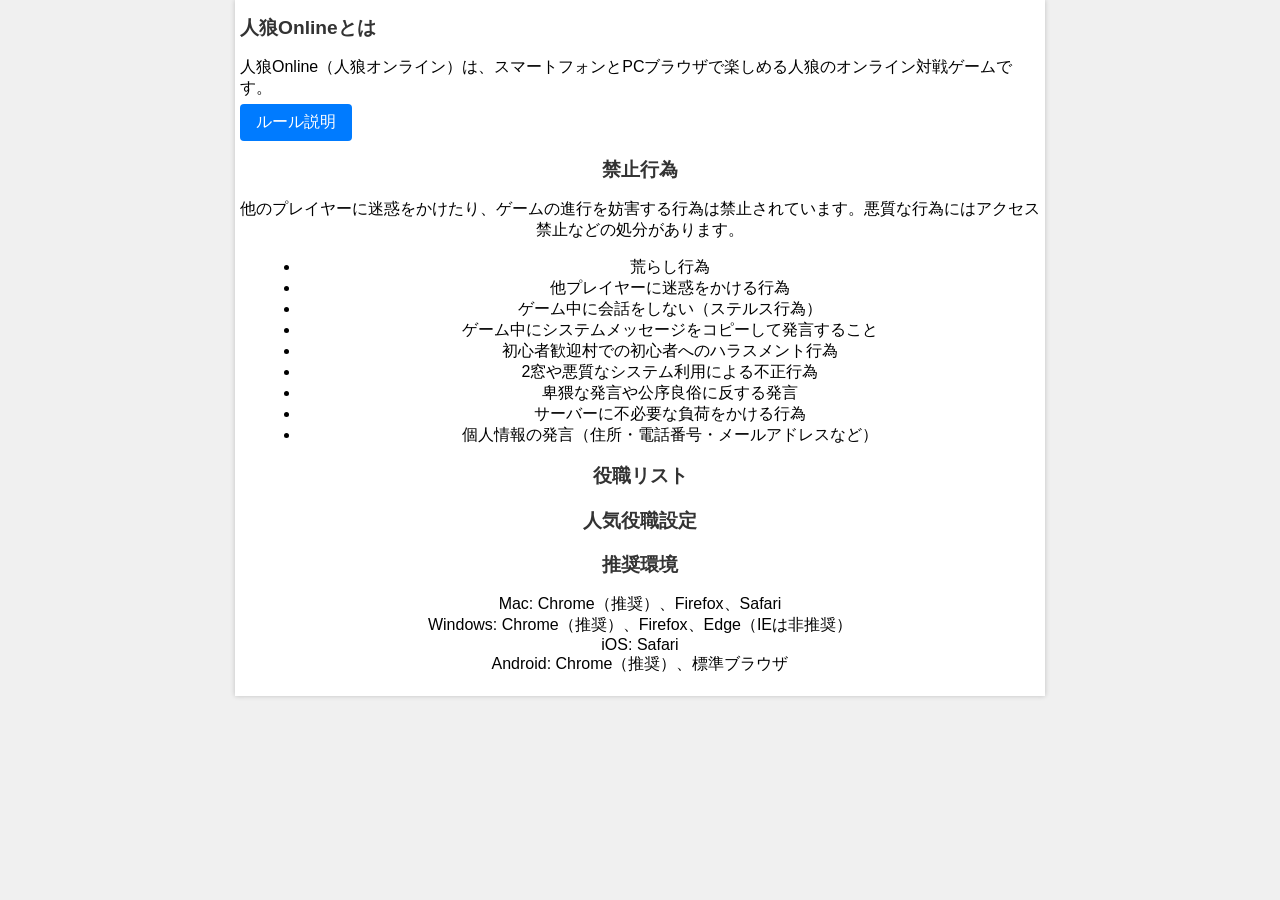
<file: about1.html>
<!DOCTYPE html>
<html lang="ja">
<head>
    <meta charset="UTF-8">
    <meta name="viewport" content="width=device-width, initial-scale=1.0">
    <title>人狼Onlineについて</title>
    <link rel="stylesheet" href="about.css">
</head>
<body>
    <div class="tab-pane" id="about" style="padding: 5px; text-align: center;">
        <!-- 人狼Onlineの紹介 -->
        <div style="text-align: left;">
            <div class="title">人狼Onlineとは</div>
            <p>
                人狼Online（人狼オンライン）は、スマートフォンとPCブラウザで楽しめる人狼のオンライン対戦ゲームです。
                <br />
                <a class="btn btn-primary" href="/s/rule.php" style="margin-top: 5px;">ルール説明</a>
            </p>
        </div>

        <!-- 禁止行為 -->
        <div class="title">禁止行為</div>
        <p>
            他のプレイヤーに迷惑をかけたり、ゲームの進行を妨害する行為は禁止されています。悪質な行為にはアクセス禁止などの処分があります。
            <br />
            <ul>
                <li>荒らし行為</li>
                <li>他プレイヤーに迷惑をかける行為</li>
                <li>ゲーム中に会話をしない（ステルス行為）</li>
                <li>ゲーム中にシステムメッセージをコピーして発言すること</li>
                <li>初心者歓迎村での初心者へのハラスメント行為</li>
                <li>2窓や悪質なシステム利用による不正行為</li>
                <li>卑猥な発言や公序良俗に反する発言</li>
                <li>サーバーに不必要な負荷をかける行為</li>
                <li>個人情報の発言（住所・電話番号・メールアドレスなど）</li>
            </ul>
        </p>

        <!-- 役職リスト -->
        <div class="title" style="line-height: 150%;">役職リスト</div>
        <p>
            <!-- 役職の説明 -->
            <!-- 以下、各役職の説明が続きます -->
        </p>

        <!-- 人気役職設定 -->
        <div class="title" style="line-height: 150%;">人気役職設定</div>
        <p>
            <!-- 人気役職の設定が続きます -->
        </p>

        <!-- 推奨環境 -->
        <div class="title">推奨環境</div>
        <p>
            Mac: Chrome（推奨）、Firefox、Safari<br />
            Windows: Chrome（推奨）、Firefox、Edge（IEは非推奨）<br />
            iOS: Safari<br />
            Android: Chrome（推奨）、標準ブラウザ<br />
        </p>
    </div>
</body>
</html>
</file>
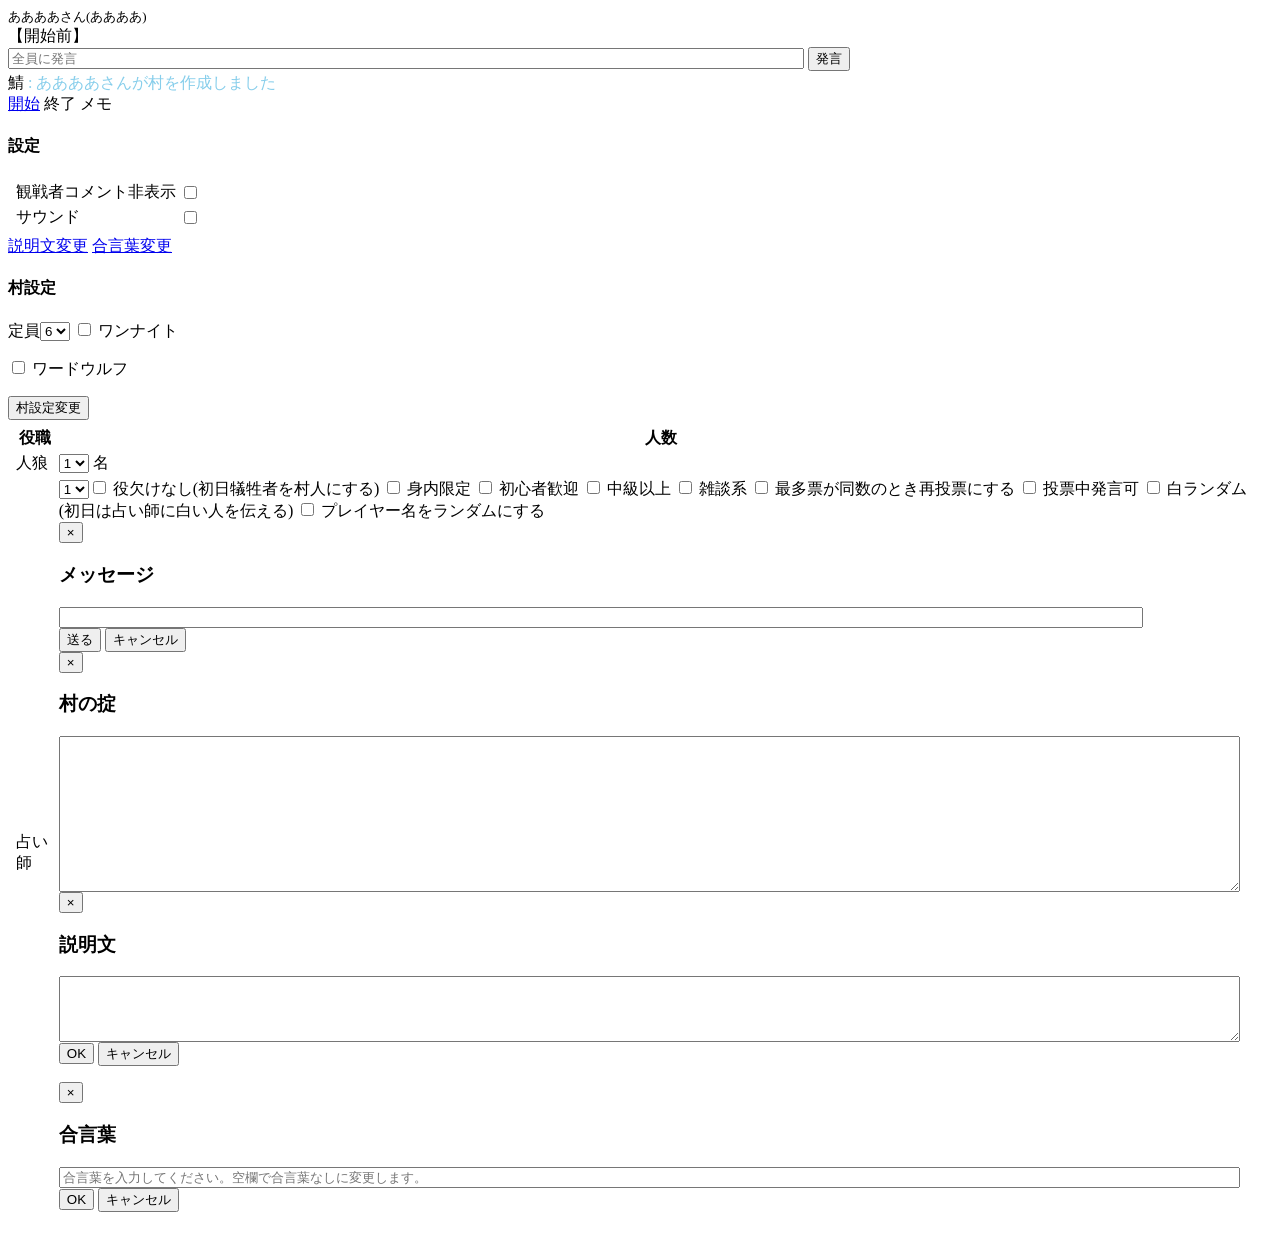
<file: ingame.html>
<body>

<div class="container-fluid">
<div class="row-fluid">
  <div class="span6">

   
    <div class="normalScene">
            <div style="font-size:small">
                ああああさん(ああああ)
            </div>







<style>
.nightScene {
background-image:url('/img/jinro_night.png');
border:1px solid white;
padding:2px;
margin:1px;
border-radius:10px;
}
.voteScene {
background-image:url('/img/jinro_vote.png');
border:1px solid white;
padding:2px;
margin:1px;
border-radius:10px;
}
.morningScene {
background-image:url('/img/jinro_morning.png');
border:1px solid white;
padding:2px;
margin:1px;
border-radius:10px;
}
.nightAction {
background-color:rgba(0,0,0,0.5);
border:1px solid red;
color:white;
padding:10px;
}
.voteAction {
background-color:rgba(0,0,0,0.5);
border:1px solid orange;
color:white;
padding:10px;
}
</style>


            【開始前】</div>

            <form method="post" id="messageForm" action="/m/player.php" style="margin-bottom:2px">
<input type="hidden" name="token" value="e14601d67be8f7748771b6bae1673f9e0a706a13b5f5ebdaff601cf58e38a389" />
                <input type="hidden" name="mode" value="message" />
                <input type="hidden" name="to_user" value=
                                    "ALL"
                                />

    <div class="input-append" style="width:90%;margin:0px;">
                <input class="span2" type="text" id="message_input" name="message" style="width:70%" autocomplete="off" value="" placeholder=
                                    "全員に発言"
                                />
                <a href="/m/player.php?inputMultiline=1" title="複数行にする" class="btn"><i class="icon-align-justify"></i></a>
                <input class="btn" type="submit" value="発言">
    </div>
    </form>


    <div id="message" class="message">
                <div id="message_text">
                <div style="background-color:"><span class="from-system">鯖</span><span class="text-system" style="color:skyblue"> : ああああさんが村を作成しました</span></div>                </div>
    </div>


</div>
<div class="span6">



<div>
<!-- GM -->
            <a class="btn" href="/m/player.php?mode=start">開始</a>
        <a class="btn" onclick="location.href='/m/player.php'" title="更新"><i class="icon-refresh"></i></a>
  <!-- GM -->
    <a class="btn" role="button" data-toggle="modal" onclick="confirmDialog('ゲームを終了しますか?','確認','/m/player.php?mode=end')" title="終了">終了</a>
  <a class="btn" onclick="$('#memo').toggle();">メモ</a>
<div id="memo" style="margin-top:5px;display:none">
  <textarea id="memo_input" rows="8" style="width:90%"></textarea>
</div>



</div>



<div id="all_players">
</div>

<div>
<h4 class="title">設定</h4>
<table class="table table-striped table-bordered tbl" style="margin:5px">
<tbody>
    <tr>
        <td>
        観戦者コメント非表示
        </td>
        <td>
        <div id="ignoreAudience-toggle-button">
            <input type="checkbox">
        </div>
        </td>
    </tr>
    <tr>
        <td>
        サウンド
        </td>
        <td>
        <div id="sound-toggle-button">
            <input type="checkbox">
        </div>
        </td>
    </tr>
</tbody>
</table>

<a href="#roomCommentModal" role="button" class="btn" data-toggle="modal">説明文変更</a>
<a href="#roomPassModal" role="button" class="btn" data-toggle="modal">合言葉変更</a><br />

</div>

<div>
    <h4 class="title">村設定</h4>
    <form id="changeTeiinForm" action="/m/player.php" method="post">
    <input type="hidden" name="mode" value="changeTeiin">
    定員<select name="teiin" onchange="this.form.submit()">
                <option value="2" >2</option>
                <option value="3" >3</option>
                <option value="4" >4</option>
                <option value="5" >5</option>
                <option value="6" selected>6</option>

     <form action="/m/player.php" method="post">
     <input type="hidden" name="mode" value="setOnenight">
     <label class="checkbox">
     <input type="checkbox" name="is_onenight" onclick="this.form.submit()"  />
     ワンナイト
     </label>
     </form>

     <form action="/m/player.php" method="post">
     <input type="hidden" name="mode" value="setWord">
     <label class="checkbox">
     <input type="checkbox" name="is_word" onclick="this.form.submit()"  />
     ワードウルフ
     </label>
     </form>


    <form action="/m/player.php" method="post">
    <input type="submit" class="btn btn-primary" value="村設定変更" /> 
    <input type="hidden" name="mode" value="updateJobset">


    <table class="table table-striped table-bordered tbl" style="margin:5px">
                        <tbody>
                            <tr>
                                <th>
                                    役職
                                </th>
                                <th>
                                    人数
                                </th>
                            </tr>
                                <tr>
                                <td>
                                    人狼
                                </td>
                                <td>
                                    <select name="job_1" style="width:auto">
                                        <option value="1" selected="selected">1</option>
<option value="2">2</option>
<option value="3">3</option>
<option value="4">4</option>
<option value="5">5</option>

                                    </select>
                                    名
                                </td>
                            </tr>
                                    <tr>
                                <td>
                                    占い師
                                </td>
                                <td>
                                    <select name="job_4" style="width:auto">
                                        <option value="0">0</option>
<option value="1" selected="selected">1</option>
<option value="2">2</option>
<option value="3">3</option>
<option value="4">4</option>

<label class="checkbox">
    <input type="checkbox" name="yakukakenashi" >
    役欠けなし(初日犠牲者を村人にする)
    </label>

    <label class="checkbox">
    <input type="checkbox" name="friend" >
    身内限定
    </label>
    <label class="checkbox">
    <input type="checkbox" name="beginner" >
    初心者歓迎
    </label>
    <label class="checkbox">
    <input type="checkbox" name="no_beginner" >
    中級以上
    </label>
 
    <label class="checkbox">
    <input type="checkbox" name="no_zinro" >
    雑談系
    </label>

    <label class="checkbox">
    <input type="checkbox" name="revote" >
    最多票が同数のとき再投票にする
    </label>

    <label class="checkbox">
    <input type="checkbox" name="votechat" >
    投票中発言可
    </label>

    <label class="checkbox">
    <input type="checkbox" name="whiterandom" >
    白ランダム(初日は占い師に白い人を伝える)
    </label>

    <label class="checkbox">
    <input type="checkbox" name="shufflename" >
    プレイヤー名をランダムにする
    </label>
 
 
<div id="myModal" class="modal hide fade" tabindex="-1" role="dialog"
        aria-labelledby="myModalLabel" aria-hidden="true">
            <div class="modal-header">
                <button type="button" class="close" data-dismiss="modal" aria-hidden="true">
                    ×
                </button>
                <h3 id="myModalLabel">
                    メッセージ
                </h3>
            </div>
            <form method="post" action="/m/player.php">
                <input type="hidden" name="mode" value="message" />
                <input type="hidden" id="to_user" name="to_user" value="" />
                <div class="modal-body">
                    <input type="text" name="message" style="width:90%" />
                </div>
                <div class="modal-footer">
                    <input class="btn btn-primary" type="submit" value="送る"/>
                    <button class="btn" data-dismiss="modal" aria-hidden="true">
                        キャンセル
                    </button>
                    <!--<a class="btn btn-primary" onclick="alert(getElementById(&quot;message_to&quot;).value)">
                        送る
                    </a>-->
                </div>
            </form>
        </div>


        <div id="roomRuleModal" class="modal hide fade" tabindex="-1" role="dialog"
        aria-labelledby="roomRuleModalLabel" aria-hidden="true">
            <div class="modal-header">
                <button type="button" class="close" data-dismiss="modal" aria-hidden="true">
                    ×
                </button>
                <h3 id="roomRuleModalLabel">
                    村の掟
                </h3>
            </div>
                <div class="modal-body">
                    <textarea readonly rows="10" name="rule" style="width:98%"></textarea>
                </div>
        </div>


        <div id="roomCommentModal" class="modal hide fade" tabindex="-1" role="dialog"
        aria-labelledby="roomCommentModalLabel" aria-hidden="true">
            <div class="modal-header">
                <button type="button" class="close" data-dismiss="modal" aria-hidden="true">
                    ×
                </button>
                <h3 id="roomCommentModalLabel">
                    説明文
                </h3>
            </div>
            <form method="post" action="/m/player.php">
                <input type="hidden" name="mode" value="update_room_comment" />
                <div class="modal-body">
                    <textarea rows="4" name="comment" style="width:98%"></textarea>
                </div>
                <div class="modal-footer">
                    <input class="btn btn-primary" type="submit" value="OK"/>
                    <button class="btn" data-dismiss="modal" aria-hidden="true">
                        キャンセル
                    </button>
                </div>
            </form>
        </div>

        <div id="roomPassModal" class="modal hide fade" tabindex="-1" role="dialog"
        aria-labelledby="roomPassModalLabel" aria-hidden="true">
            <div class="modal-header">
                <button type="button" class="close" data-dismiss="modal" aria-hidden="true">
                    ×
                </button>
                <h3 id="roomPassModalLabel">
                    合言葉
                </h3>
            </div>
            <form method="post" action="/m/player.php">
                <input type="hidden" name="mode" value="updatePass" />
                <div class="modal-body">
                    <input name="pass" placeholder="合言葉を入力してください。空欄で合言葉なしに変更します。" style="width:98%">
                </div>
                <div class="modal-footer">
                    <input class="btn btn-primary" type="submit" value="OK"/>
                    <button class="btn" data-dismiss="modal" aria-hidden="true">
                        キャンセル
                    </button>
                </div>
            </form>
        </div>
</file>
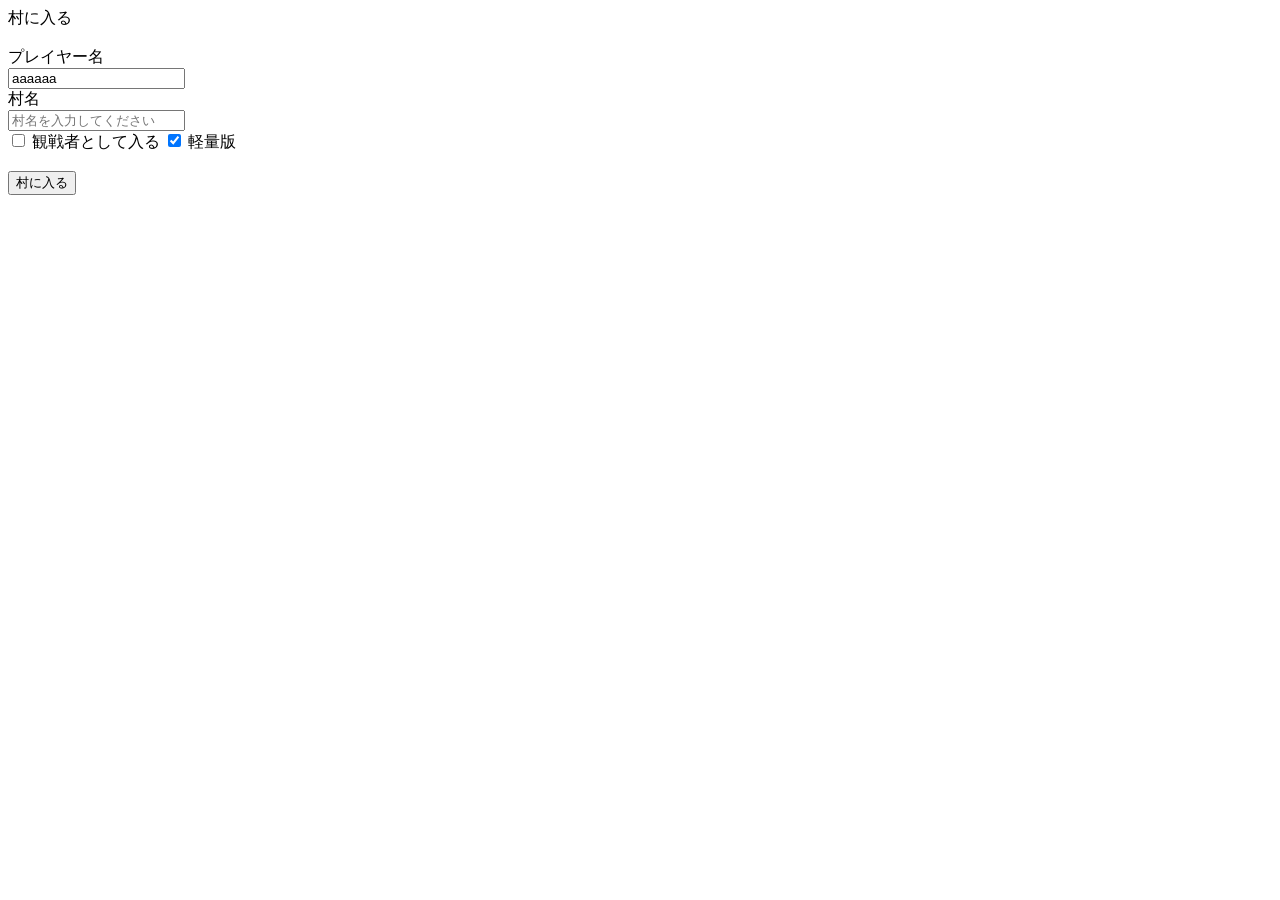
<file: inroom.html>
<!DOCTYPE html>
<html lang="ja">
  
<head>
  <meta http-equiv="Content-Type" content="text/html;charset=utf-8">
  <title>人狼Online</title>
<body>


<div class="container">
<div class="title big">
<a href="/" class="btn">
<i class="icon-home"></i>
</a>
<a class="btn" onclick="history.back()">
<i class="icon-arrow-left"></i>
</a>
村に入る
</div>
	<br>
       <form method="post" action="/m/room_in.php">
          <input type="hidden" name="token" value="09e88e7c4e05c0b5bf11b9b72a86334f77ad20f66ffd4b490f0e2d13c86c36b5" />
          <input type="hidden" name="mode" value="submit" />
          <div class="control-group">
              <label class="control-label">
                   プレイヤー名
              </label>
                <div class="controls">
                    <input type="text" name="player_name" value="aaaaaa" placeholder="プレイヤー名を入力してください">
                </div>
                	<label class="control-label">
                    		村名
                	</label>
                		<div class="controls">
                    			<input type="text" name="room_name" value="" placeholder="村名を入力してください">
                		</div>
            
                 
                <label class="checkbox">
                    <input type="checkbox" name="rom" value="1"> 観戦者として入る
                </label>
                <label class="checkbox">
                    <input type="checkbox" name="speed" value="1" checked> 軽量版
                </label>
                <input type="hidden" name="trip_open" value="1">
                <div class="g-recaptcha" data-sitekey="6Lf2bocaAAAAAAbH1nEMNpQlFj-3jccqomspwNBv"></div>
                
                <br />

                	<input class="btn btn-primary" type="submit" value="村に入る" />
            	</div>
        </form>
<div class="footer" style="text-align:center;margin-top:30px;">
</div>
</body>
</html>
</file>
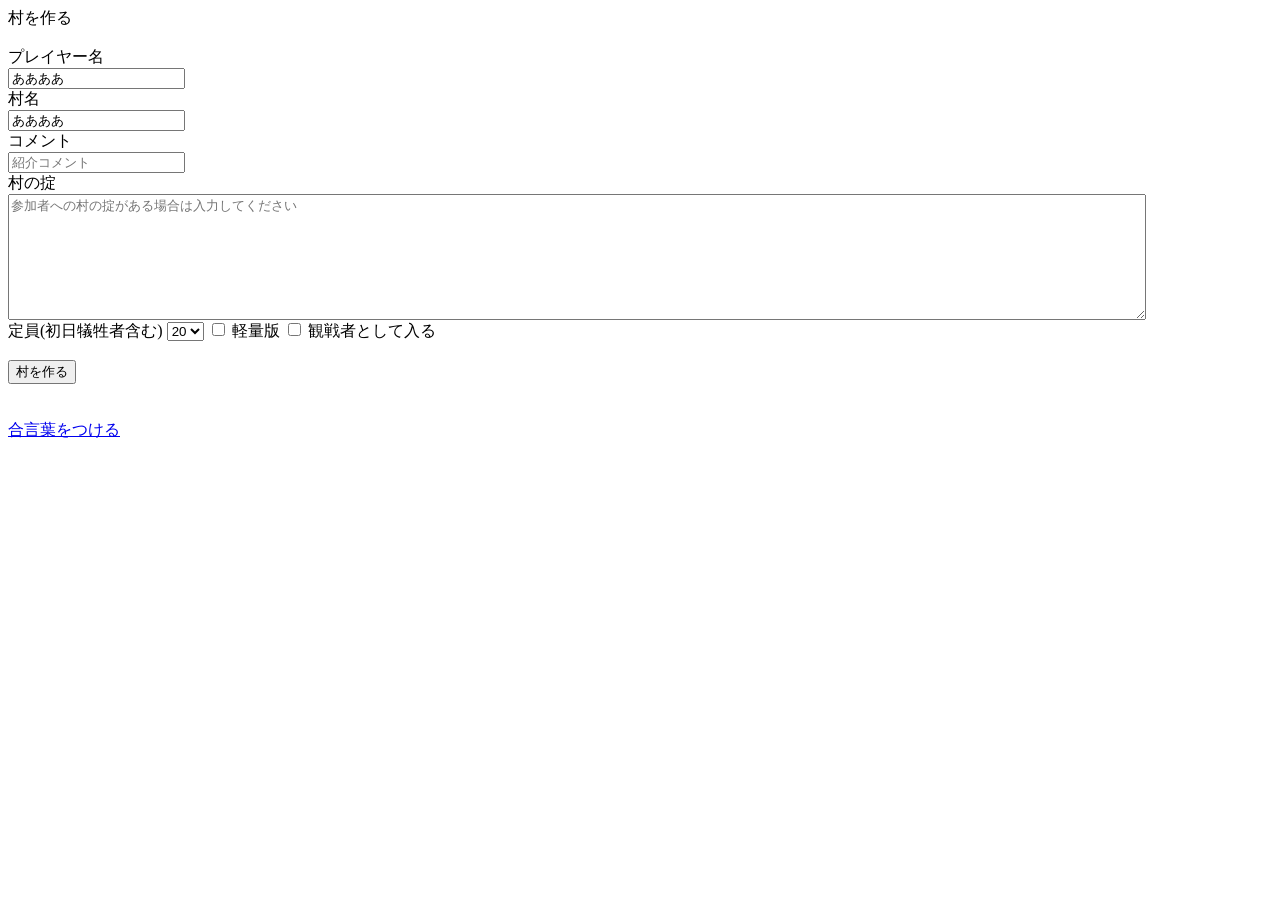
<file: makeroom.html>
<body>


<div class="container">
<div class="title big">
<a href="/" class="btn">
<i class="icon-home"></i>
</a>
<a class="btn" onclick="history.back()">
<i class="icon-arrow-left"></i>
</a>
村を作る
</div>

            <br>
            
            <form action="#" method="post">
            <input type="hidden" name="mode" value="submit" />
            <input type="hidden" name="token" value="e14601d67be8f7748771b6bae1673f9e0a706a13b5f5ebdaff601cf58e38a389" />
            <div class="control-group">
                    <label class="control-label">
                        プレイヤー名
                    </label>
                    <div class="controls">
                        <input type="text" name="player_name" value="ああああ" placeholder="プレイヤー名を入力してください">
                    </div>
                    <label class="control-label">
                        村名
                    </label>
                    <div class="controls">
                        <input type="text" name="room_name" value="ああああ" placeholder="村名を入力してください">
                    </div>
                    <label class="control-label">コメント</label>
                    <div class="controls">
                    <input type="text" name="comment" value="" placeholder="紹介コメント">
                    </div>

                    <label class="control-label">村の掟</label>
                    <div class="controls">
                    <textarea name="rule" rows="8" placeholder="参加者への村の掟がある場合は入力してください" style="width:90%"></textarea>
                    </div>

                    
                    <input type="hidden" name="no_gm" value="1" />
                    
                    
                    <input type="hidden" name="private" value="0" />

                    <label>定員(初日犠牲者含む)
                    <select name="teiin">
                    <option value="4">4</option>
<option value="5">5</option>
<option value="6">6</option>
<option value="7">7</option>
<option value="8">8</option>
<option value="9">9</option>
<option value="10">10</option>
<option value="11">11</option>
<option value="12">12</option>
<option value="13">13</option>
<option value="14">14</option>
<option value="15">15</option>
<option value="16">16</option>
<option value="17">17</option>
<option value="18">18</option>
<option value="19">19</option>
<option value="20" selected="selected">20</option>
<option value="21">21</option>
<option value="22">22</option>
<option value="23">23</option>
<option value="24">24</option>
<option value="25">25</option>
<option value="26">26</option>
<option value="27">27</option>
<option value="28">28</option>
<option value="29">29</option>
<option value="30">30</option>
<option value="31">31</option>
<option value="32">32</option>
<option value="33">33</option>
<option value="34">34</option>
<option value="35">35</option>
<option value="36">36</option>
<option value="37">37</option>
<option value="38">38</option>
<option value="39">39</option>
<option value="40">40</option>
<option value="41">41</option>
<option value="42">42</option>
<option value="43">43</option>
<option value="44">44</option>
<option value="45">45</option>
<option value="46">46</option>
<option value="47">47</option>
<option value="48">48</option>
<option value="49">49</option>
<option value="50">50</option>

                    </select>
                    </label>
                    <input type="hidden" name="trip_open" value="1">      
                    
 
                    
                    <label class="checkbox">
                        <input type="checkbox" name="speed" value="1"> 軽量版
                    </label>
                    <label class="checkbox">
                        <input type="checkbox" name="rom" value="1"> 観戦者として入る
                    </label>

                    <div class="g-recaptcha" data-sitekey="6Lf2bocaAAAAAAbH1nEMNpQlFj-3jccqomspwNBv"></div>

                    <br />
                    <input class="btn btn-primary" type="submit" value="村を作る" /><br />
                                            <br /><br /><a class="btn" href="/m/room_create.php?pass_mode=1">合言葉をつける</a><br />
                                    </div>
            </form>
<div class="footer" style="text-align:center;margin-top:30px;">
</div>
</body>
</file>
<file: about.css>
/* ページ全体のフォントと背景設定 */
body {
    font-family: Arial, sans-serif;
    background-color: #f0f0f0;
    margin: 0;
    padding: 0;
}

/* コンテナのスタイル */
.tab-pane {
    max-width: 800px;
    margin: 0 auto;
    padding: 20px;
    background-color: #fff;
    box-shadow: 0 0 5px rgba(0, 0, 0, 0.2);
}

/* タイトルのスタイル */
.title {
    font-size: 1.2em;
    font-weight: bold;
    margin-top: 10px;
    color: #333;
}

/* ボタンのスタイル */
.btn {
    display: inline-block;
    padding: 8px 16px;
    background-color: #007bff;
    color: #fff;
    text-decoration: none;
    border: none;
    border-radius: 4px;
    cursor: pointer;
    transition: background-color 0.3s ease;
}

.btn:hover {
    background-color: #0056b3;
}

/* リストのスタイル */
ul {
    list-style-type: disc;
    margin-left: 20px;
}

/* リンクのスタイル */
a {
    color: #007bff;
    text-decoration: none;
}

a:hover {
    text-decoration: underline;
}

/* 役職リストのスタイル */
.title[style*="line-height:150%"] + p {
    line-height: 1.5;
}
</file>
